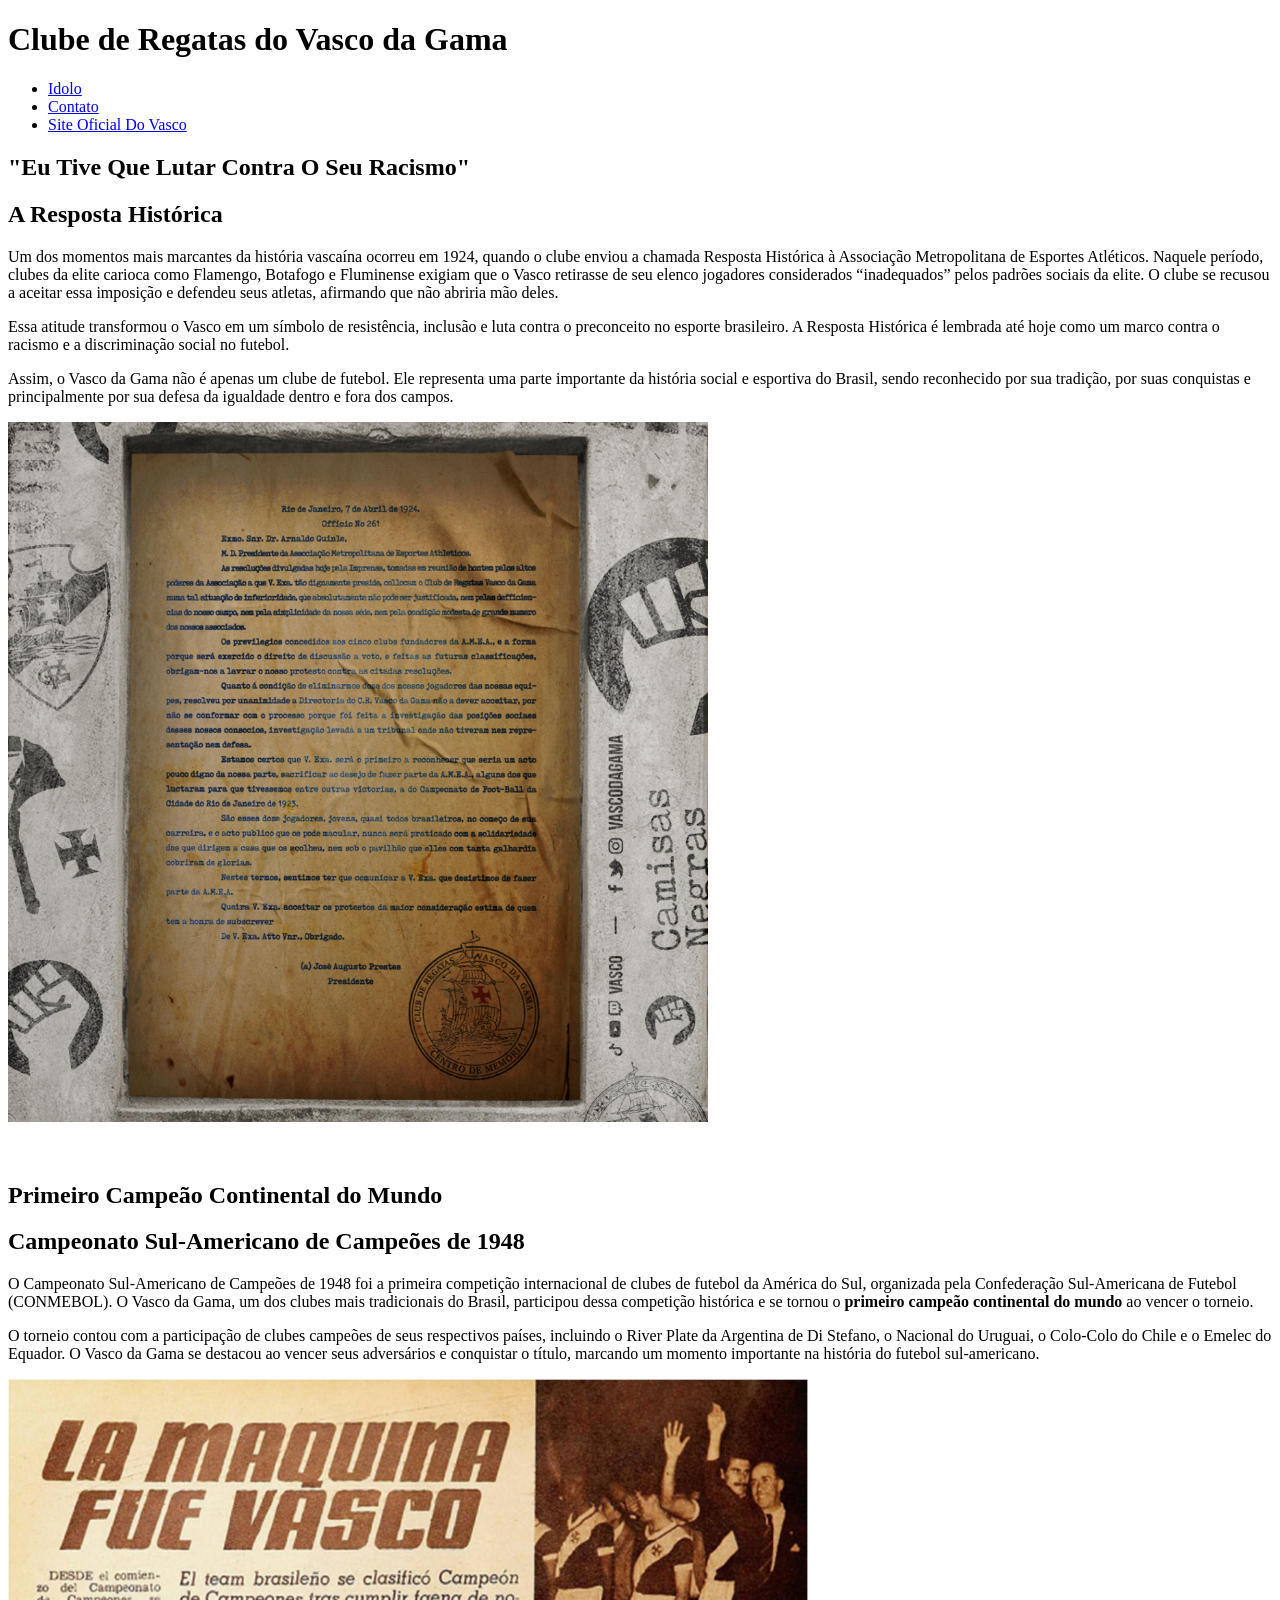
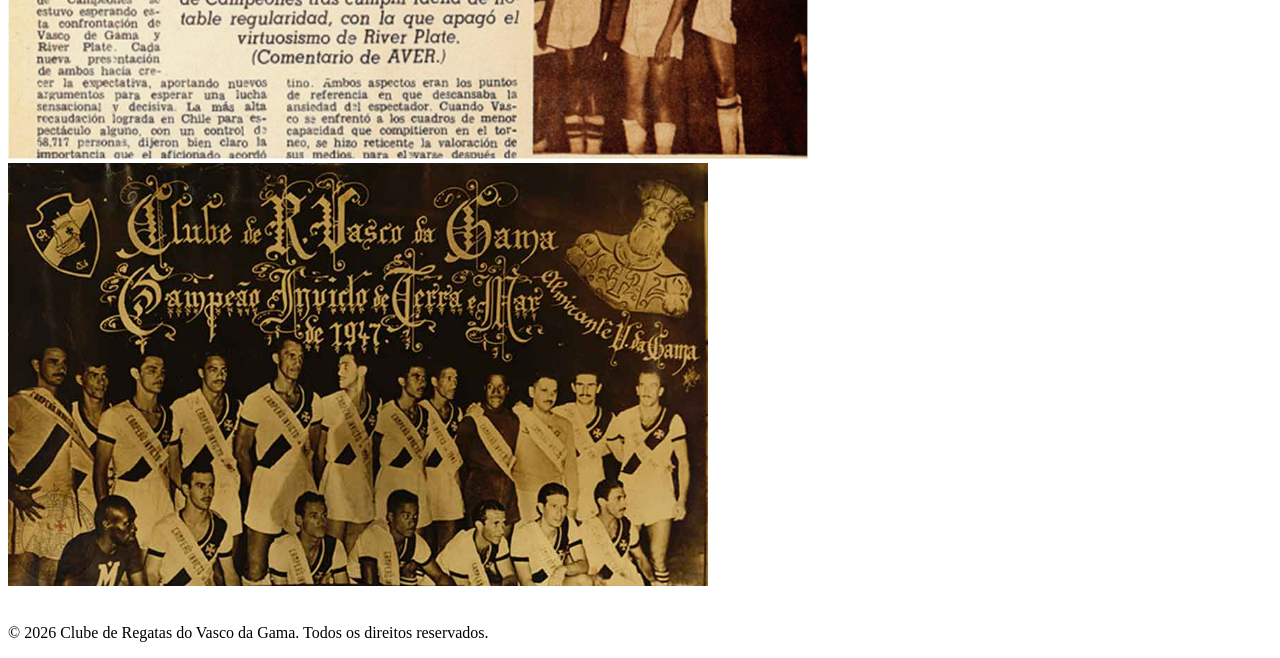
<file: atividade1/index.html>
<!DOCTYPE html>
<html lang="pt-br">
<head>
    <meta charset="UTF-8">
    <meta name="viewport" content="width=device-width, initial-scale=1.0">
    <link rel="icon" href="img/logo.png" type="image/png">
    <title>Vasco da Gama</title>
</head>
<body>
    <header>
        <h1>Clube de Regatas do Vasco da Gama</h1>
        <nav>
            <ul>
                <li><a href="idolo.html">Idolo</a></li>
                <li><a href="contato.html">Contato</a></li>
                <li><a href="https://www.vasco.com.br/" target="blank">Site Oficial Do Vasco</a></li>
            </ul>
        </nav>
    </header>
    <section>
        <h1>"Eu Tive Que Lutar Contra O Seu Racismo"</h1>
        <h2>A Resposta Histórica</h2>
        <p>Um dos momentos mais marcantes da história vascaína ocorreu em 1924, quando o clube enviou a chamada Resposta Histórica à Associação Metropolitana de Esportes Atléticos. Naquele período, clubes da elite carioca como Flamengo, Botafogo e Fluminense exigiam que o Vasco retirasse de seu elenco jogadores considerados “inadequados” pelos padrões sociais da elite. O clube se recusou a aceitar essa imposição e defendeu seus atletas, afirmando que não abriria mão deles.</p>
        <p>Essa atitude transformou o Vasco em um símbolo de resistência, inclusão e luta contra o preconceito no esporte brasileiro. A Resposta Histórica é lembrada até hoje como um marco contra o racismo e a discriminação social no futebol.</p>
        <p>Assim, o Vasco da Gama não é apenas um clube de futebol. Ele representa uma parte importante da história social e esportiva do Brasil, sendo reconhecido por sua tradição, por suas conquistas e principalmente por sua defesa da igualdade dentro e fora dos campos.</p>
        <img src="img/Resposta-Historica.png" alt="Resposta Histórica do Vasco da Gama" width = "700">
    </section>
    <br>
    <br>
    <section>
        <h1>Primeiro Campeão Continental do Mundo</h1>
        <h2>Campeonato Sul-Americano de Campeões de 1948</h2>
        <p>O Campeonato Sul-Americano de Campeões de 1948 foi a primeira competição internacional de clubes de futebol da América do Sul, organizada pela Confederação Sul-Americana de Futebol (CONMEBOL). O Vasco da Gama, um dos clubes mais tradicionais do Brasil, participou dessa competição histórica e se tornou o <b>primeiro campeão continental do mundo</b> ao vencer o torneio.</p>
        <p>O torneio contou com a participação de clubes campeões de seus respectivos países, incluindo o River Plate da Argentina de Di Stefano, o Nacional do Uruguai, o Colo-Colo do Chile e o Emelec do Equador. O Vasco da Gama se destacou ao vencer seus adversários e conquistar o título, marcando um momento importante na história do futebol sul-americano.</p>
        <img src="img/vasco.jpg" alt="Manchete sobre a conquista no Jornal da época" width = "800">
        <img src="img/elenco.jpg" alt="Elenco do Vasco da Gama" width = "700">
    </section>
    <br>
    <footer>
        <p>&copy; 2026 Clube de Regatas do Vasco da Gama. Todos os direitos reservados.</p>
    </footer>
</body>
</html>
</file>
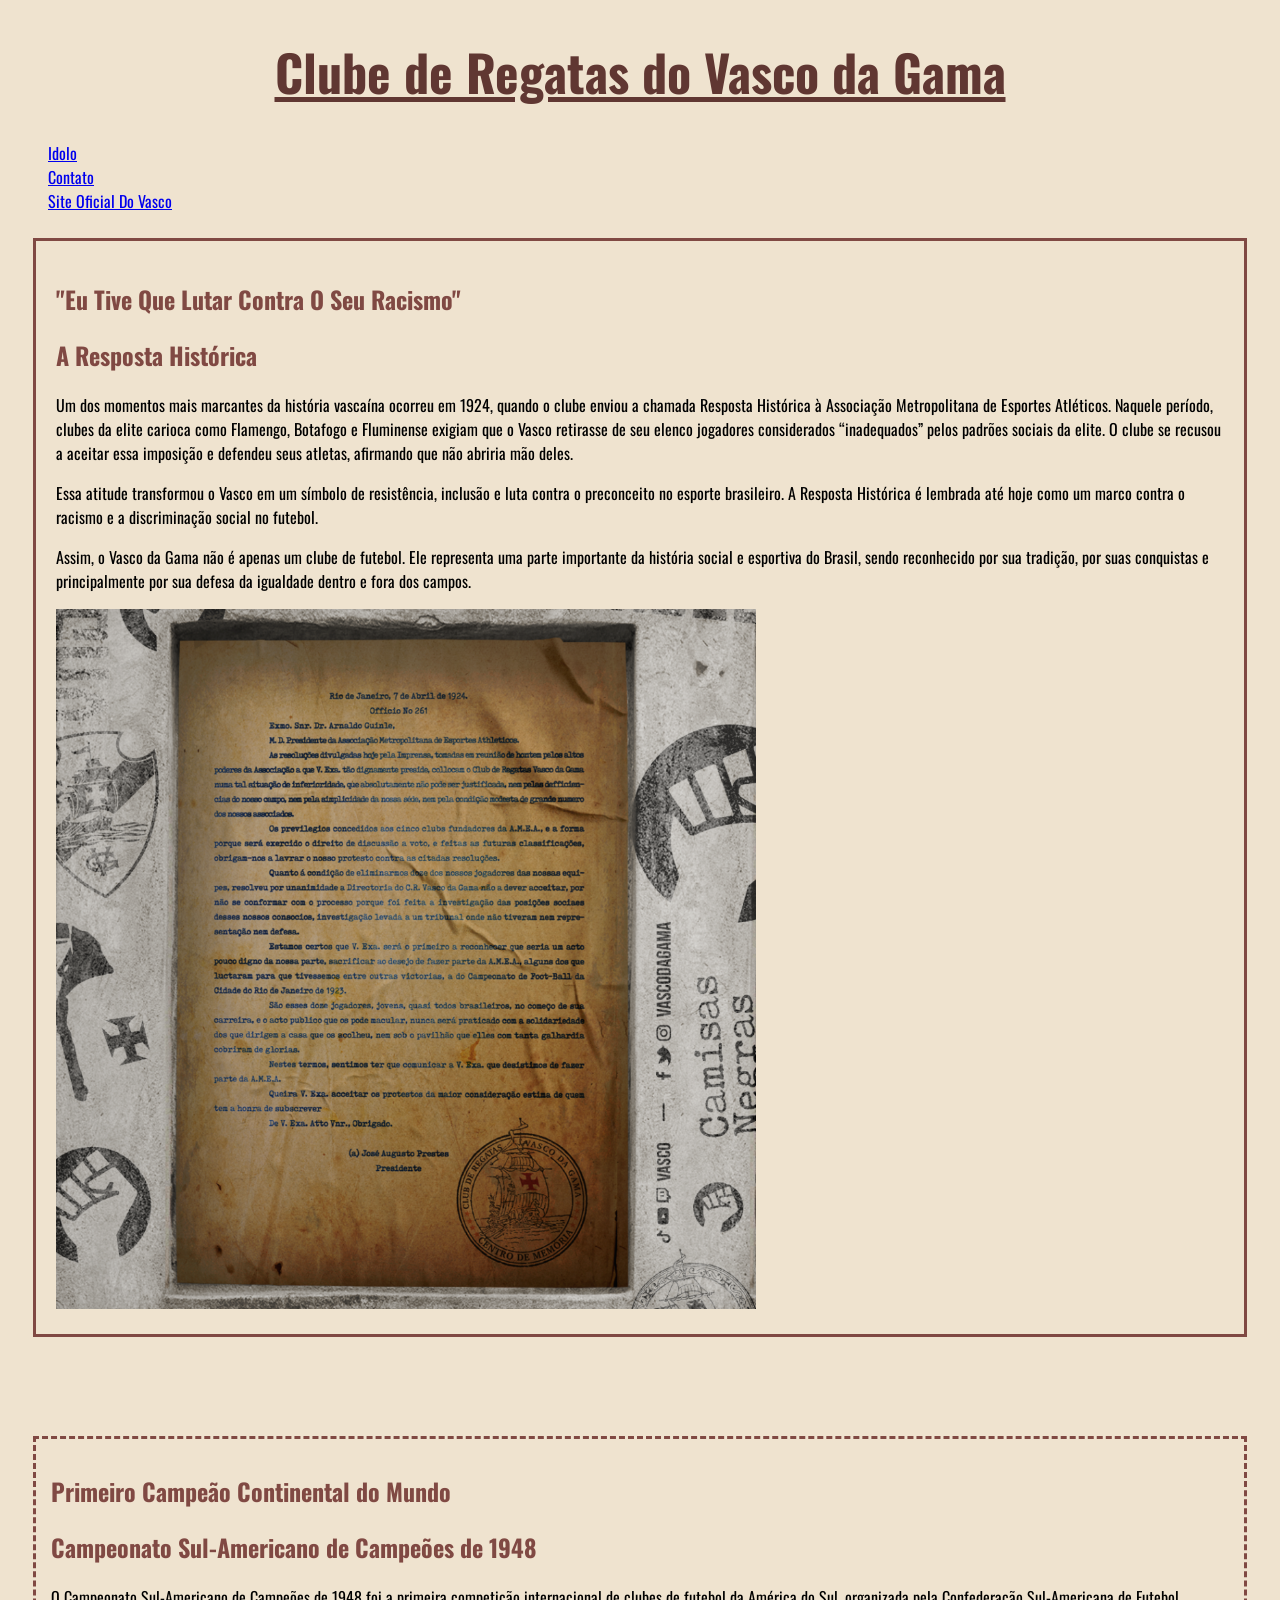
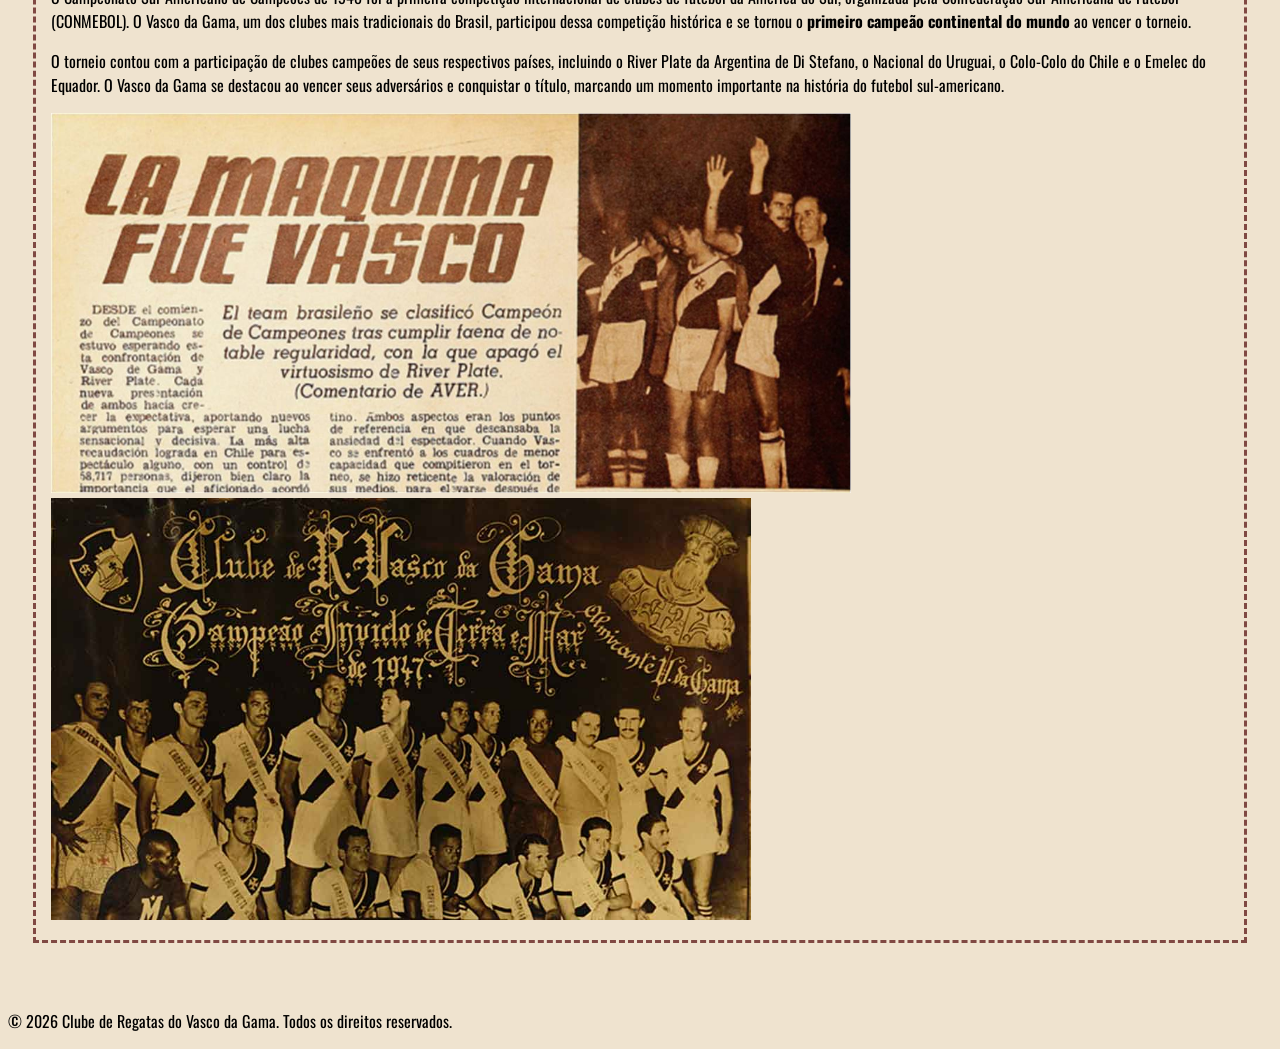
<file: atividade2/index.html>
<!DOCTYPE html>
<html lang="pt-br">
<head>
    <meta charset="UTF-8">
    <meta name="viewport" content="width=device-width, initial-scale=1.0">
    <link rel="icon" href="img/logo.png" type="image/png">
    <link rel="preconnect" href="https://fonts.googleapis.com">
    <link rel="preconnect" href="https://fonts.gstatic.com" crossorigin>
    <link href="https://fonts.googleapis.com/css2?family=Oswald:wght@400;500;700&display=swap" rel="stylesheet">
    <link rel="stylesheet" href="style.css">
    <title>Vasco da Gama</title>
</head>
<body>
    <header>
        <h1 class="titulo" id="titulo-principal">Clube de Regatas do Vasco da Gama</h1>
        <nav>
            <ul>
                <li><a href="idolo.html">Idolo</a></li>
                <li><a href="contato.html">Contato</a></li>
                <li><a href="https://www.vasco.com.br/" target="blank">Site Oficial Do Vasco</a></li>
            </ul>
        </nav>
    </header>
    <section class="resposta-historica">
        <h1 class="titulo">"Eu Tive Que Lutar Contra O Seu Racismo"</h1>
        <h2 class="subtitulo">A Resposta Histórica</h2>
        <p>Um dos momentos mais marcantes da história vascaína ocorreu em 1924, quando o clube enviou a chamada Resposta Histórica à Associação Metropolitana de Esportes Atléticos. Naquele período, clubes da elite carioca como Flamengo, Botafogo e Fluminense exigiam que o Vasco retirasse de seu elenco jogadores considerados “inadequados” pelos padrões sociais da elite. O clube se recusou a aceitar essa imposição e defendeu seus atletas, afirmando que não abriria mão deles.</p>
        <p>Essa atitude transformou o Vasco em um símbolo de resistência, inclusão e luta contra o preconceito no esporte brasileiro. A Resposta Histórica é lembrada até hoje como um marco contra o racismo e a discriminação social no futebol.</p>
        <p>Assim, o Vasco da Gama não é apenas um clube de futebol. Ele representa uma parte importante da história social e esportiva do Brasil, sendo reconhecido por sua tradição, por suas conquistas e principalmente por sua defesa da igualdade dentro e fora dos campos.</p>
        <img src="img/Resposta-Historica.png" alt="Resposta Histórica do Vasco da Gama" width = "700">
    </section>
    <br>
    <br>
    <section class="sulamericano">
        <h1 class="titulo">Primeiro Campeão Continental do Mundo</h1>
        <h2 class="subtitulo">Campeonato Sul-Americano de Campeões de 1948</h2>
        <p>O Campeonato Sul-Americano de Campeões de 1948 foi a primeira competição internacional de clubes de futebol da América do Sul, organizada pela Confederação Sul-Americana de Futebol (CONMEBOL). O Vasco da Gama, um dos clubes mais tradicionais do Brasil, participou dessa competição histórica e se tornou o <b>primeiro campeão continental do mundo</b> ao vencer o torneio.</p>
        <p>O torneio contou com a participação de clubes campeões de seus respectivos países, incluindo o River Plate da Argentina de Di Stefano, o Nacional do Uruguai, o Colo-Colo do Chile e o Emelec do Equador. O Vasco da Gama se destacou ao vencer seus adversários e conquistar o título, marcando um momento importante na história do futebol sul-americano.</p>
        <img src="img/vasco.jpg" alt="Manchete sobre a conquista no Jornal da época" width = "800">
        <img src="img/elenco.jpg" alt="Elenco do Vasco da Gama" width = "700">
    </section>
    <br>
    <footer>
        <p>&copy; 2026 Clube de Regatas do Vasco da Gama. Todos os direitos reservados.</p>
    </footer>
</body>
</html>
</file>
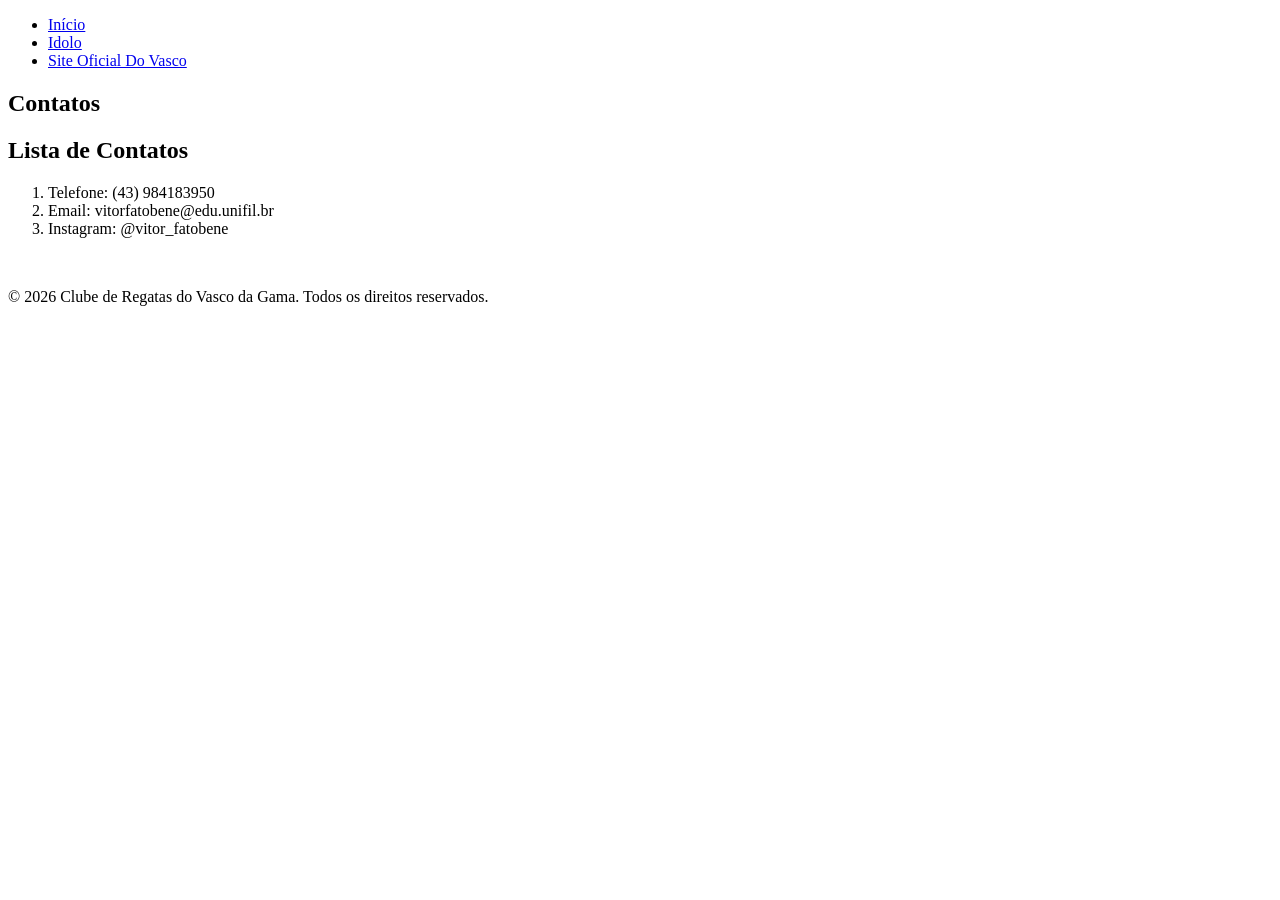
<file: atividade1/contato.html>
<!DOCTYPE html>
<html lang="en">
<head>
    <meta charset="UTF-8">
    <meta name="viewport" content="width=device-width, initial-scale=1.0">
    <link rel="icon" href="img/logo.png" type="image/png">
    <title>Contato</title>
</head>
<body>
    <nav>
        <ul>
            <li><a href="index.html">Início</a></li>
            <li><a href="idolo.html">Idolo</a></li>
            <li><a href="https://www.vasco.com.br/" target="blank" >Site Oficial Do Vasco</a></li>
        </ul>
    </nav>
    <section>
        <h1>Contatos</h1>
        <h2>Lista de Contatos</h2>
        <ol>
            <li>Telefone: (43) 984183950</li>
            <li>Email: vitorfatobene@edu.unifil.br</li>
            <li>Instagram: @vitor_fatobene</li>
        </ol>
    </section>
    <br>
    <footer>
        <p>&copy; 2026 Clube de Regatas do Vasco da Gama. Todos os direitos reservados.</p>
    </footer>
</body>
</html>
</file>
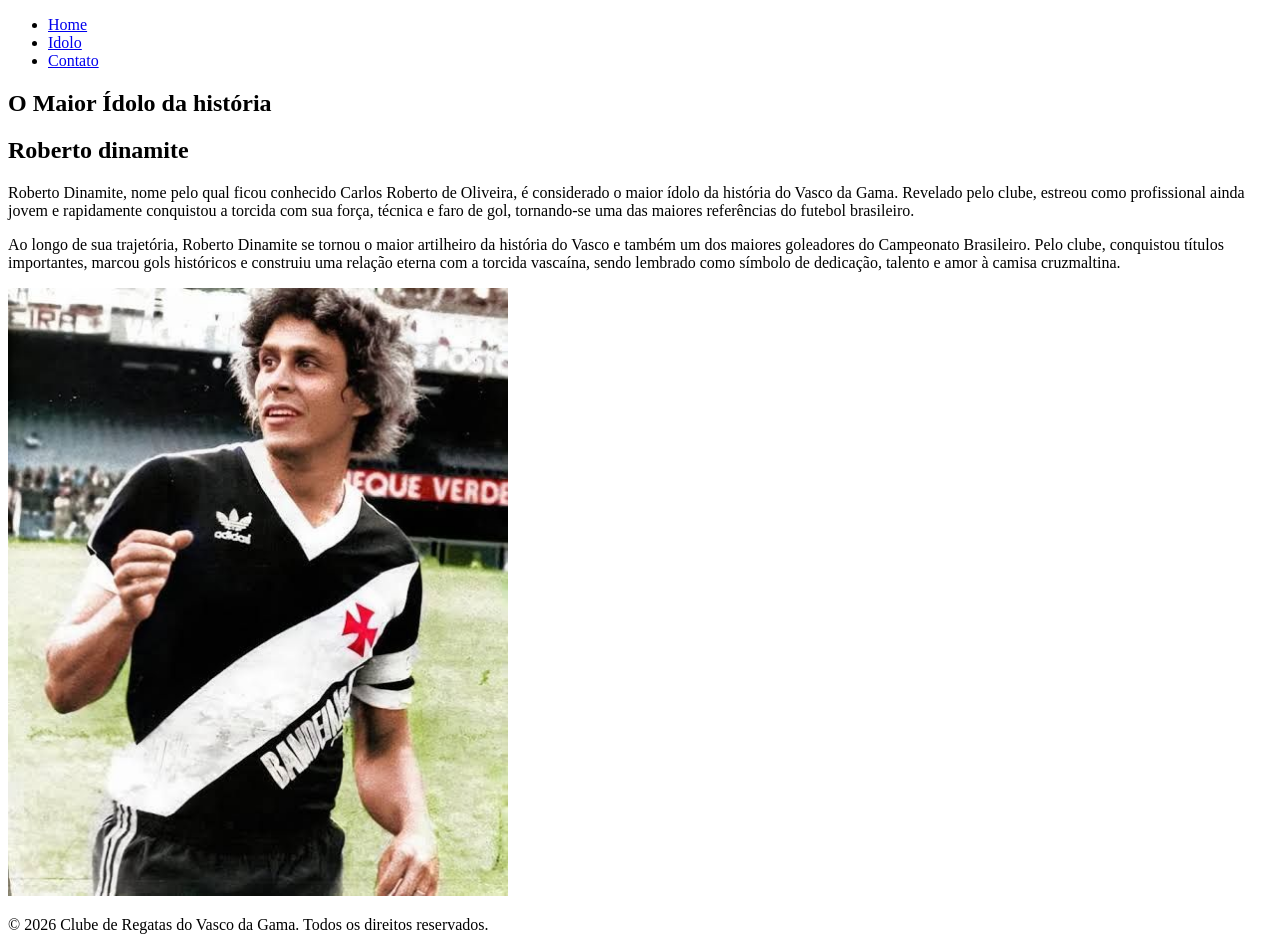
<file: atividade1/idolo.html>
<!DOCTYPE html>
<html lang="pt-br">
<head>
    <meta charset="UTF-8">
    <meta name="viewport" content="width=device-width, initial-scale=1.0">
    <link rel="icon" href="img/logo.png" type="image/png">
    <title>Idolo - Vasco da Gama</title>
</head>
<body>
    <header> <!-- indica a estrutura do cabeçalho -->
        <nav> <!-- menu de navegação -->
            <ul> <!-- cria uma lista sem ordem -->
                <li><a href="index.html">Home</a></li>
                <li><a href="idolo.html">Idolo</a></li>
                <li><a href="contato.html">Contato</a></li>
            </ul>
        </nav>
    </header>
    
    <section> <!-- cria uma seção para organizar melhor o código -->
        <h1>O Maior Ídolo da história</h1>
        <h2>Roberto dinamite</h2>
        <p>Roberto Dinamite, nome pelo qual ficou conhecido Carlos Roberto de Oliveira, é considerado o maior ídolo da história do Vasco da Gama. Revelado pelo clube, estreou como profissional ainda jovem e rapidamente conquistou a torcida com sua força, técnica e faro de gol, tornando-se uma das maiores referências do futebol brasileiro.</p>
        <p>Ao longo de sua trajetória, Roberto Dinamite se tornou o maior artilheiro da história do Vasco e também um dos maiores goleadores do Campeonato Brasileiro. Pelo clube, conquistou títulos importantes, marcou gols históricos e construiu uma relação eterna com a torcida vascaína, sendo lembrado como símbolo de dedicação, talento e amor à camisa cruzmaltina.</p>
        <img src="img/roberto-dinamite.jpg" alt="Roberto Dinamite com a camisa do Vasco da Gama" width="500">
    </section>
      <footer>
        <p>&copy; 2026 Clube de Regatas do Vasco da Gama. Todos os direitos reservados.</p>
    </footer>
</body>
</html>
</file>
<file: atividade2/style.css>
body{
    background-color: #efe3cf;
    font-family: 'Oswald', Arial, sans-serif;
}

.titulo{
    color: #804943;
}

.subtitulo{
    color: #804943;
}

.resposta-historica{
    border: 3px solid #804943;
    padding: 20px;
    margin: 2%;
}

.sulamericano{
    border: 3px dashed #804943;
    padding: 15px;
    margin: 2%;
}

#titulo-principal{
    text-align: center;
    text-decoration: underline;
    font-size: 50px;
    color: #603732;
}
/*remove o estilo padrão da lista*/
ul{
    list-style-type: none;
}
</file>
